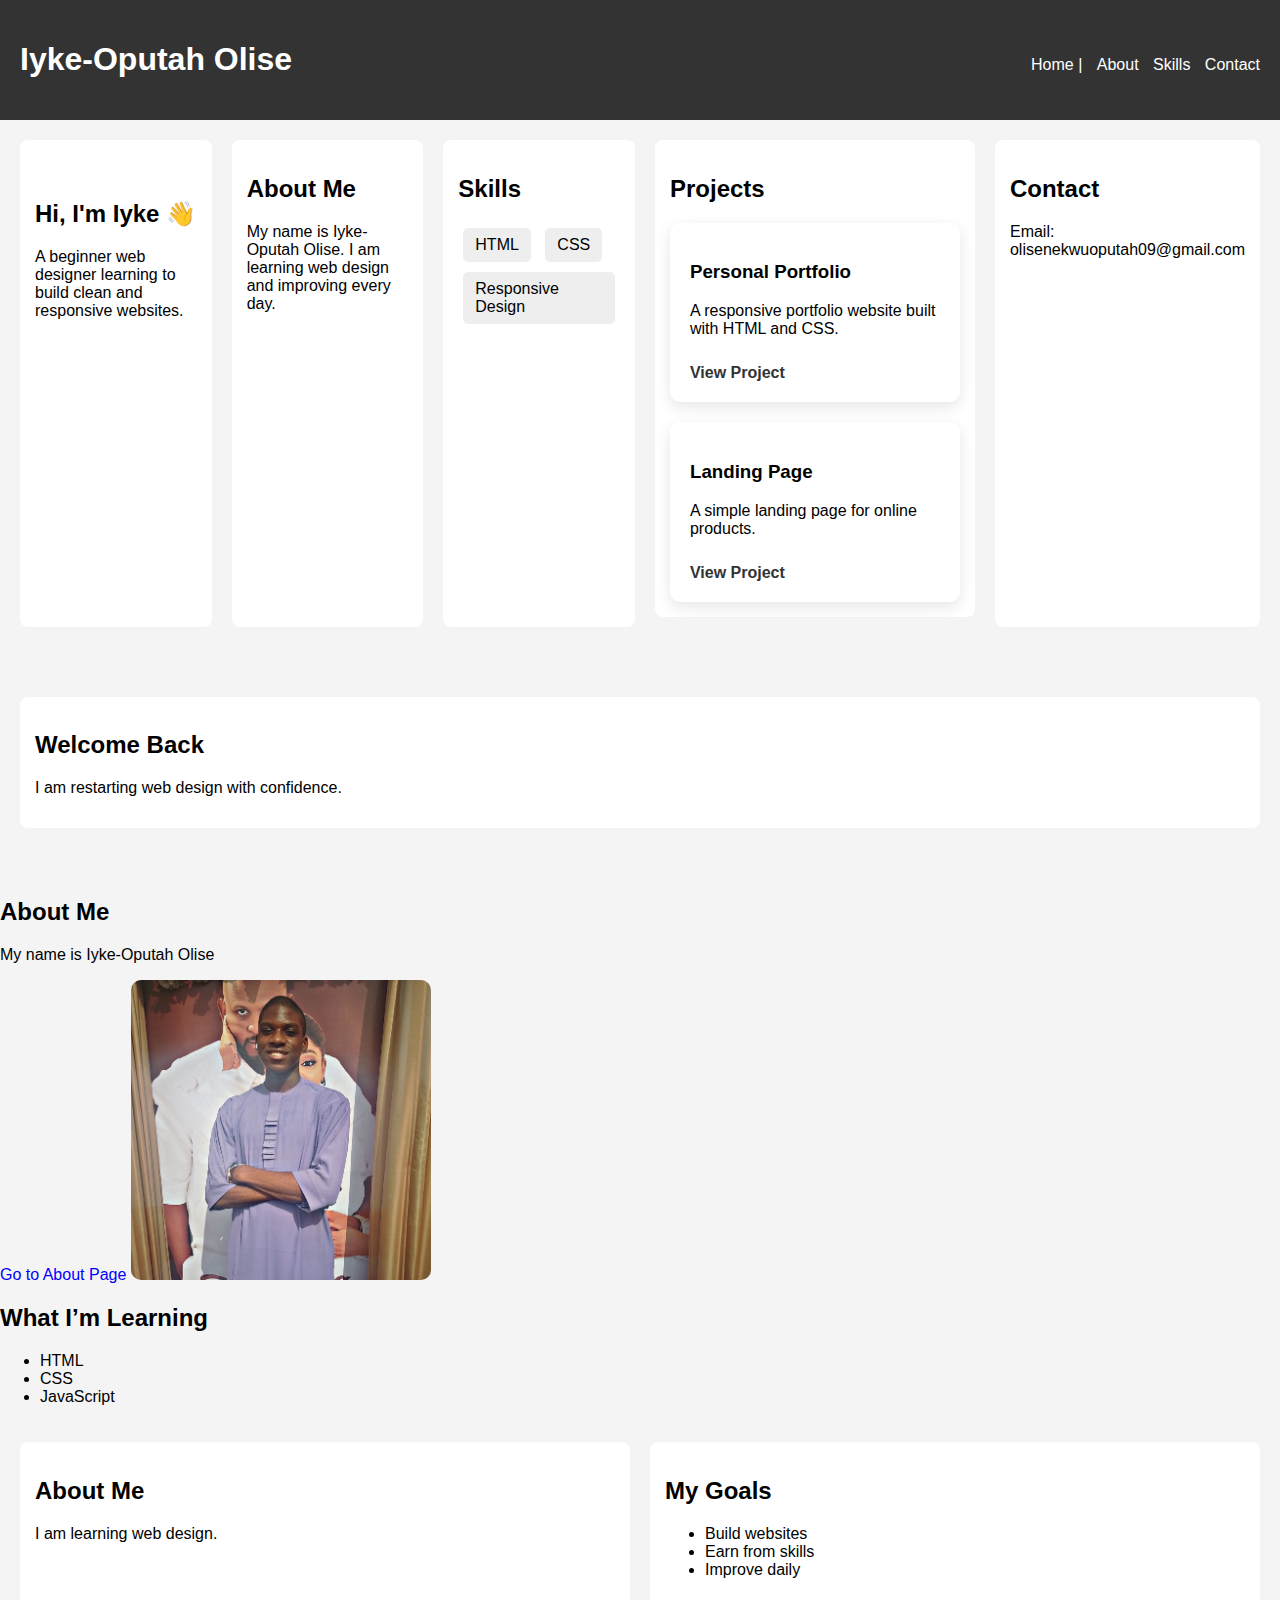
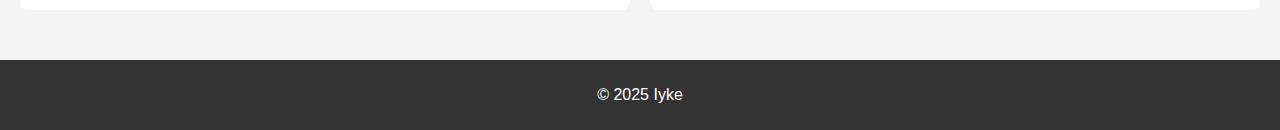
<file: index.html>
<!DOCTYPE html>
<html lang="en">
<head>
    <link rel="stylesheet" href="style.css">

    <meta charset="UTF-8">
    <meta name="viewport" content="width=device-width, initial-scale=1.0">
    <title>My First Website</title>
</head>
</body>
<header>
    <h1>Iyke-Oputah Olise</h1>
    <nav>
        <a href="index.html">Home</a> |
        <a href="#about">About</a>
        <a href="#skills">Skills</a>
        <a href="#contact">Contact</a>
    </nav>
</header>

<main>

    <section class="hero">
        <h2>Hi, I'm Iyke 👋</h2>
        <p>A beginner web designer learning to build clean and responsive websites.</p>
    </section>

    <section id="about">
        <h2>About Me</h2>
        <p>
            My name is Iyke-Oputah Olise.  
            I am learning web design and improving every day.
        </p>
    </section>

    <section id="skills">
        <h2>Skills</h2>
        <ul>
            <li>HTML</li>
            <li>CSS</li>
            <li>Responsive Design</li>
        </ul>
    </section>
    <section id="projects">
        <h2>Projects</h2>
    
        <div class="projects">
            <div class="project-card">
                <h3>Personal Portfolio</h3>
                <p>A responsive portfolio website built with HTML and CSS.</p>
                <a href="#">View Project</a>
            </div>
    
            <div class="project-card">
                <h3>Landing Page</h3>
                <p>A simple landing page for online products.</p>
                <a href="#">View Project</a>
            </div>
        </div>
    </section>
    
    <section id="contact">
        <h2>Contact</h2>
        <p>Email: olisenekwuoputah09@gmail.com</p>
    </section>

</main>


    
</header>

<main>
    <section>
        <h2>Welcome Back</h2>
        <p>I am restarting web design with confidence.</p>
 
</main>




</html>
<h2>About Me</h2>
<p>My name is Iyke-Oputah Olise</p>
<a href="about.html">Go to About Page</a>
<img src="images/me.jpg.jpg" alt="My photo" width="200">
<h2>What I’m Learning</h2>

<ul>
    <li>HTML</li>
    <li>CSS</li>
    <li>JavaScript</li>
</ul>
<main>
    <section>
        <h2>About Me</h2>
        <p>I am learning web design.</p>
    </section>

    <section>
        <h2>My Goals</h2>
        <ul>
            <li>Build websites</li>
            <li>Earn from skills</li>
            <li>Improve daily</li>
        </ul>
    </section>
</main>

<footer>
    <p>© 2025 Iyke</p>
</footer>
</file>
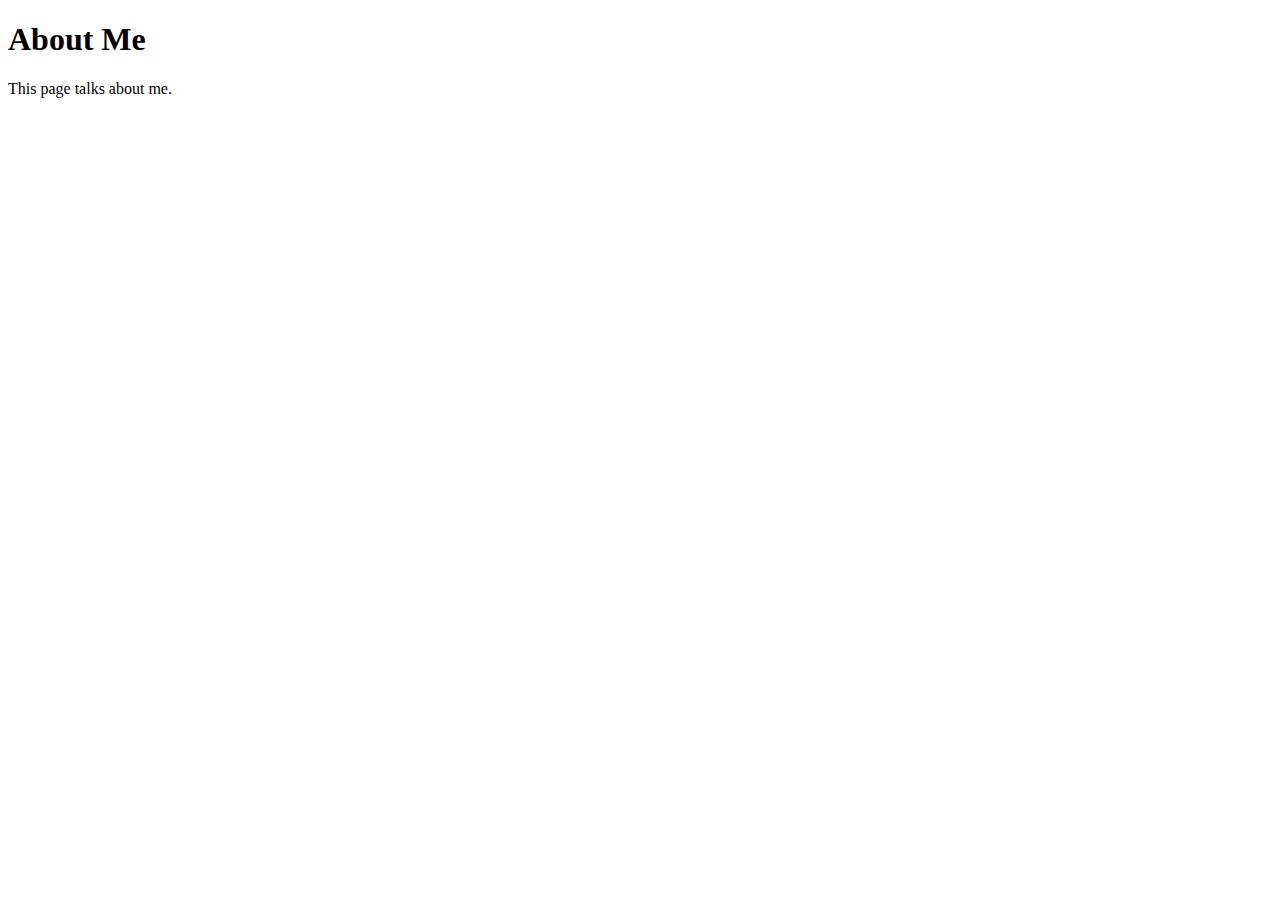
<file: about.html>
<!DOCTYPE html>
<html lang="en">
<head>
    <meta charset="UTF-8">
    <meta name="viewport" content="width=device-width, initial-scale=1.0">
    <title>About Me</title>
</head>
<body>

    <h1>About Me</h1>
    <p>This page talks about me.</p>

</body>
</html>
</file>
<file: style.css>
body {
    font-family: Arial, sans-serif;
    background-color: #f4f4f4;
    margin: 0;
    padding: 0;
}

header {
    background-color: #333;
    color: white;
    padding: 20px;

    display: flex;
    justify-content: space-between;
    align-items: center;
}

nav a {
    color: white;
    margin-left: 10px;
}


    

main {
    display: flex;
    gap: 20px;
    padding: 20px;
}

section {
    background: white;
    padding: 15px;
    border-radius: 8px;
    flex: 1;
}


footer {
    background-color: #333;
    color: white;
    text-align: center;
    padding: 10px;
}

footer a {
    color: blue;
    text-decoration: none;
}

footer a:hover {
    text-decoration: underline;
}

    
    a:hover {
        text-decoration: underline;
    }
    
    img {
        border-radius: 10px;
    }
    a {
        color: blue;
        text-decoration: none;
    }
    
    a:hover {
        text-decoration: underline;
    }
    
    img {
        border-radius: 10px;
    }
    main {
        display: flex;
        gap: 20px;
    }
    
    section {
        background: white;
        padding: 15px;
        border-radius: 8px;
        flex: 1;
    }
    @media (max-width: 768px) {

        header {
            flex-direction: column;
            text-align: center;
        }
        .hero {
            padding: 40px 15px;
        }
        header {
            flex-direction: column;
            text-align: center;
        }
    
        nav {
            margin-top: 10px;
        }
    

    
        img {
            width: 100%;
            max-width: 300px;
        }
    }
        nav {
            margin-top: 10px;
        }
    
       
    
        img {
            width: 100%;
            max-width: 300px;
        }
    }
    .hero {
        background: #222;
        color: white;
        padding: 60px 20px;
        text-align: center;
    }
    
    section {
        margin-bottom: 30px;
    }
    
    #skills ul {
        list-style: none;
        padding: 0;
    }
    
    #skills li {
        background: #eee;
        display: inline-block;
        margin: 5px;
        padding: 8px 12px;
        border-radius: 5px;
    }
    .hero {
        padding: 40px 15px;
    }
    #projects {
        margin-bottom: 40px;
    }
    
    .projects {
        display: flex;
        gap: 20px;
        flex-wrap: wrap;
    }
    
    .project-card {
        background: white;
        padding: 20px;
        border-radius: 10px;
        flex: 1;
        min-width: 250px;
        box-shadow: 0 5px 15px rgba(0,0,0,0.1);
    }
    
    .project-card a {
        display: inline-block;
        margin-top: 10px;
        color: #333;
        font-weight: bold;
    }
</file>
